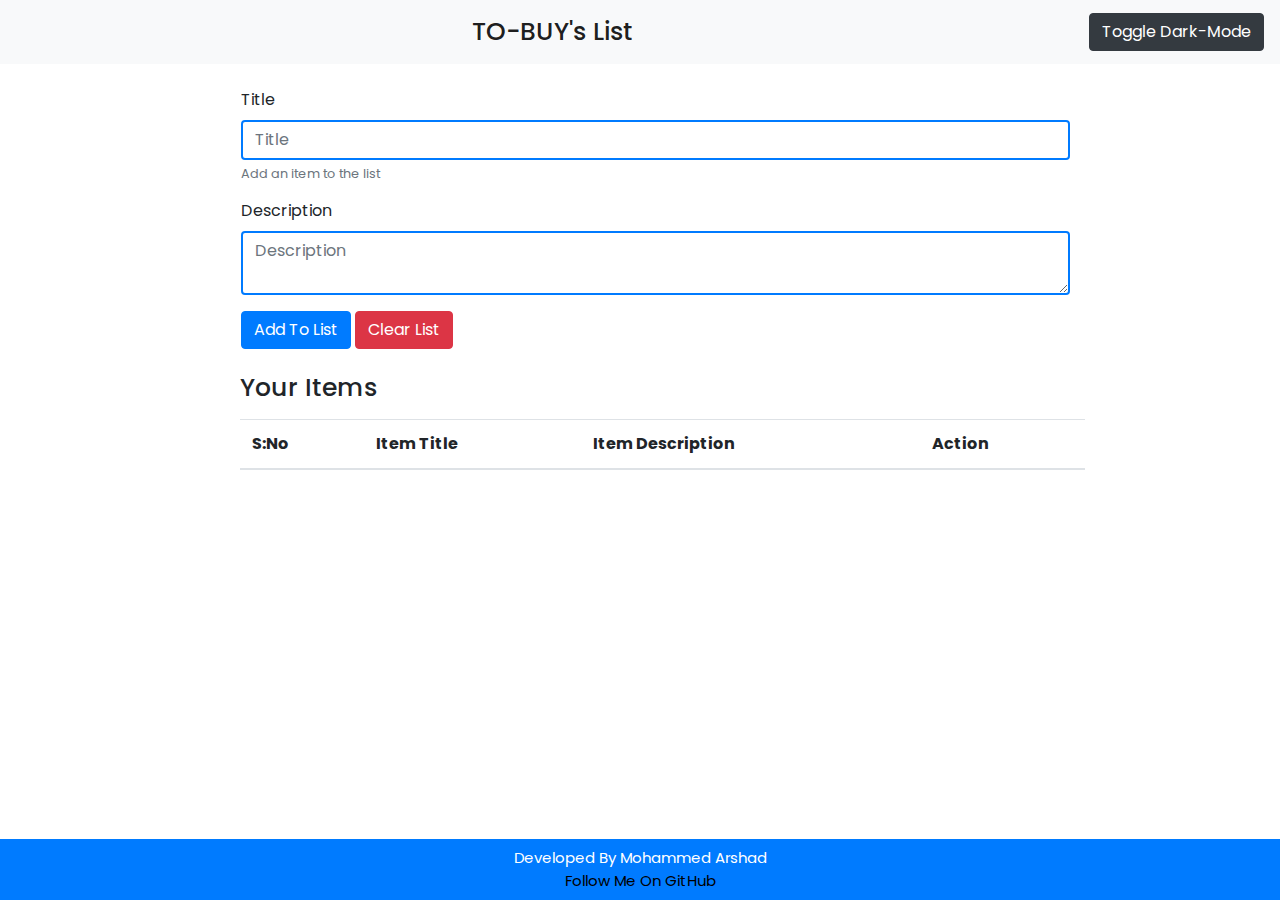
<file: Index.Html>
<!doctype html>
<html lang="en">

<head>
    <!-- Required meta tags -->
    <meta charset="utf-8">
    <meta name="viewport" content="width=device-width, initial-scale=1, shrink-to-fit=no">

    <!-- Bootstrap CSS -->
    <link rel="stylesheet" href="https://maxcdn.bootstrapcdn.com/bootstrap/4.0.0/css/bootstrap.min.css"
        integrity="sha384-Gn5384xqQ1aoWXA+058RXPxPg6fy4IWvTNh0E263XmFcJlSAwiGgFAW/dAiS6JXm" crossorigin="anonymous">
    <link rel="stylesheet" href="Style.Css">
    <link rel="stylesheet" href="Responsive.css">
    <title>TO-BUY's List</title>

</head>

<body onload="myfunction()">
    <div id="loading"></div>
    <!-- As a heading -->
    <nav class="navbar navbar-light bg-light">
        <span class="navbar-brand m-auto h1">TO-BUY's List</span>
        <a onload="myfunction()" href="./index2.html">
            <button onload="myfunction()" type="button" class="btn btn-dark">Toggle Dark-Mode</button>
        </a>
    </nav>
    <div class="container my-4">

        <div class="form-group">
            <label for="title" class="maintit">Title</label>
            <input type="text" class="form-control" id="title" aria-describedby="emailHelp" placeholder="Title">
            <small id="emailHelp" class="form-text text-muted">Add an item to the list</small>
        </div>

        <div class="form-group">
            <label for="title" class="maintit">Description</label>
            <div class="input-group-prepend">
            </div>
            <textarea class="form-control" id="description" aria-label="With textarea"
                placeholder="Description"></textarea>
        </div>

        <button onload="myfunction()" type="" class="btn btn-primary" id="add">Add To List</button>
        <button onload="myfunction()" type="" class="btn btn-danger" id="add" onclick="clearlist()">Clear List</button>




    </div>

    <div id="items" class="my-2">
        <h3 class="headeri">Your Items</h3>
        <!-- <hr class="breakline"> -->

        <table class="table my-3">
            <thead>
                <tr>
                    <th scope="col">S:No</th>
                    <th scope="col">Item Title</th>
                    <th scope="col">Item Description</th>
                    <th scope="col">Action</th>
                </tr>
            </thead>
            <tbody id="tableBody">
                <tr>
                    <th scope="row">1</th>
                    <td>Coffe</td>
                    <td>You need to have a coffee</td>
                    <td><button class="btn btn-primary">Delete</button></td>
                </tr>

            </tbody>
        </table>

    </div>



















    <footer>
        <p class="footer">Developed By Mohammed Arshad <br>
            <a onload="myfunction()" href="https://www.github.com/iamkingarsh/" target="_blank">Follow Me On GitHub</a>
        </p>
    </footer>
    <!-- Optional JavaScript -->
    <!-- jQuery first, then Popper.js, then Bootstrap JS -->
    <script src="https://code.jquery.com/jquery-3.2.1.slim.min.js"
        integrity="sha384-KJ3o2DKtIkvYIK3UENzmM7KCkRr/rE9/Qpg6aAZGJwFDMVNA/GpGFF93hXpG5KkN"
        crossorigin="anonymous"></script>
    <script src="https://cdnjs.cloudflare.com/ajax/libs/popper.js/1.12.9/umd/popper.min.js"
        integrity="sha384-ApNbgh9B+Y1QKtv3Rn7W3mgPxhU9K/ScQsAP7hUibX39j7fakFPskvXusvfa0b4Q"
        crossorigin="anonymous"></script>
    <script src="https://maxcdn.bootstrapcdn.com/bootstrap/4.0.0/js/bootstrap.min.js"
        integrity="sha384-JZR6Spejh4U02d8jOt6vLEHfe/JQGiRRSQQxSfFWpi1MquVdAyjUar5+76PVCmYl"
        crossorigin="anonymous"></script>
    <script src="script.js"></script>
</body>

</html>
</file>
<file: Style.Css>
@import url('https://fonts.googleapis.com/css2?family=Poppins:wght@800&display=swap');

#loading{
    width: 100vw;
    height: 100vh;
    background-color: #fff;
    background: url(./img/813.gif)no-repeat center ;
    z-index: -9999;
    overflow: hidden;
    

}

.navbar{
    /* position: relative; */

}
.navbar-brand {
    font-size: 25px;
}




body {
    font-family: 'Poppins', sans-serif;
}

.container {
    justify-content: center;
    margin: 0px 226px;
    width: fit-content;
    overflow: hidden;
}

.form-control {
    Display: block;
    width: 80%;
    padding: .375rem .75rem;
    font-size: 1rem;
    line-height: 1.5;
    background-clip: padding-box;
    border: 2px solid #007bff;
    border-radius: .25rem;
    transition: border-color .15s ease-in-out, box-shadow .15s ease-in-out;
    overflow: hidden;
}

.form-group {
    width: 81vw;
    overflow: hidden;
}

.breakline {
    margin: 0px 237px;
    
}

.headeri {
    margin-left: 15rem;
    font-size: 25px;
    
}

.table {
    width: 100%;
    max-width: 66%;
    margin-bottom: 1rem;
    background-color: transparent;
    margin-left: 15rem;
    overflow: hidden;
}

.form-control {
    
    overflow: hidden;
}

.form-control:focus {
    
}

.form-control:placeholder-shown {
    color: #ccc;
}

.footer {
    background-color: rgb(0, 123, 255);
    bottom: 0px;
    color: white;
    text-align: center;
    justify-content: center;
    margin: 0px auto;
    height: auto;
    width: 100vw;
    font-family: 'Poppins', sans-serif;
    font-size: 15px;
    padding: 8px;
    overflow: hidden;
    position: fixed;
    display: block;
}

a {
    color: rgb(0, 123, 255);
    text-decoration: none;
    background-color: transparent;
    color: black;
}

#items {
    width: 100vw;
    overflow: hidden;
    
}
</file>
<file: Responsive.css>
/* Media Queries */
                
@media only screen and (max-width: 600px) {
    body{
    
    }

    .navbar {
        width: 100%;

    }
    .navbar-brand{
        font-size: 20px;
    }
    .container {
        margin: 3px 22px;
        width: auto;
    }
    .form-group {
        width: 100vw;
    }
    .btn-primary {
        font-size: 10px;
    }
    .btn-danger {
        font-size: 10px;
    }
    #items {
        margin: 2px -205px;
        font-size: 12px;
        width: fit-content;
        overflow: visible;
        
        
    }
    .table {
        width: 63%;
        max-width: 100%;
        margin-left: 14rem;
        overflow: visible;

    }
    #tablebody{
        overflow: scroll;
    }
    .footer{
        width: 100vw;
        font-size: 12px;
    }
    body{
        overflow: hidden;
    }
}
</file>
